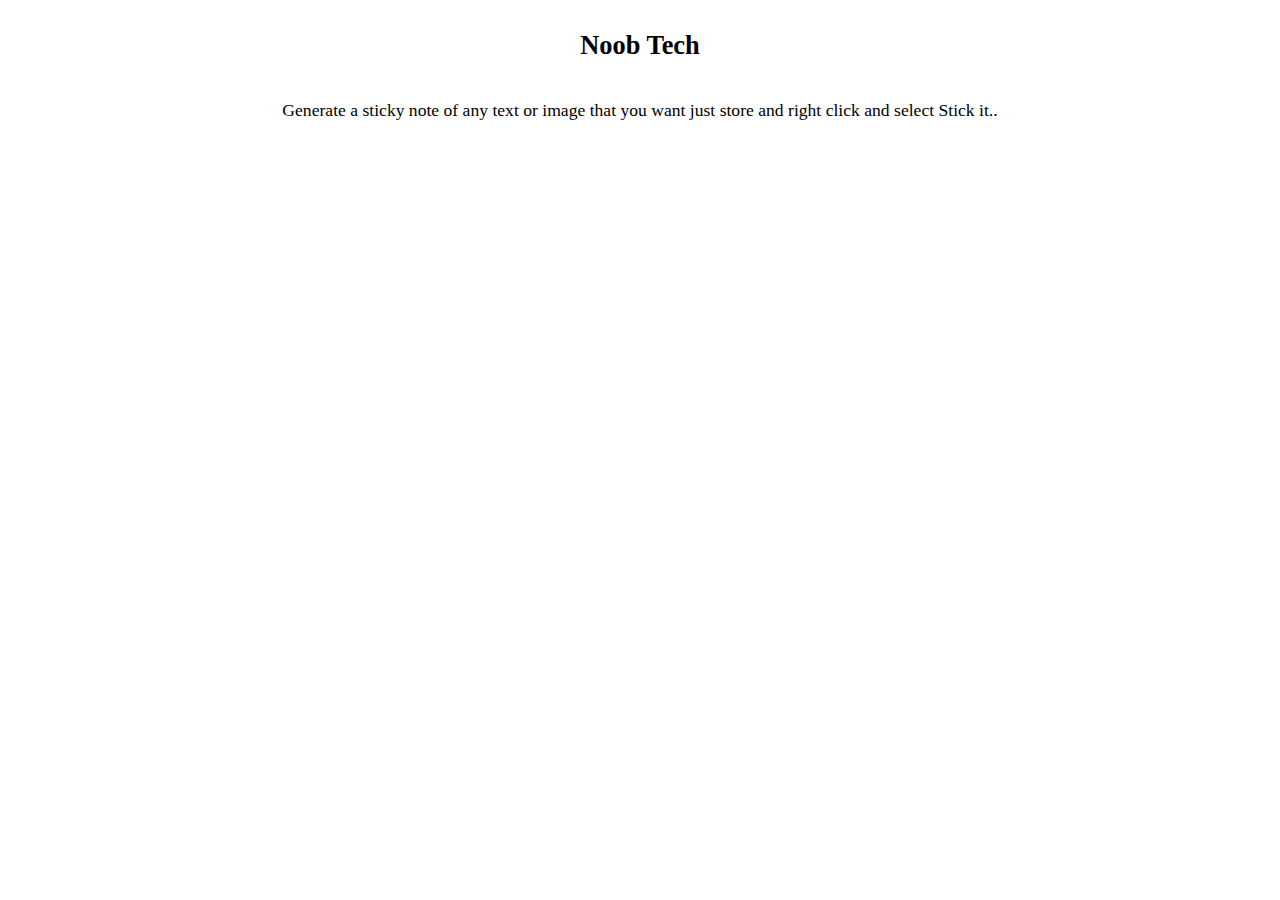
<file: index.html>
<!DOCTYPE html>
<html>
<head>
    <title>Noob Tech</title>
    <link rel="stylesheet" href="styles.css">
</head>
<body>
    <div class="container">
        <h2 class="title">Noob Tech</h2>
        <p class="description">Generate a sticky note of any text or image that you want just store and right click and select Stick it.. </p>

    </div>
</body>
</html>
</file>
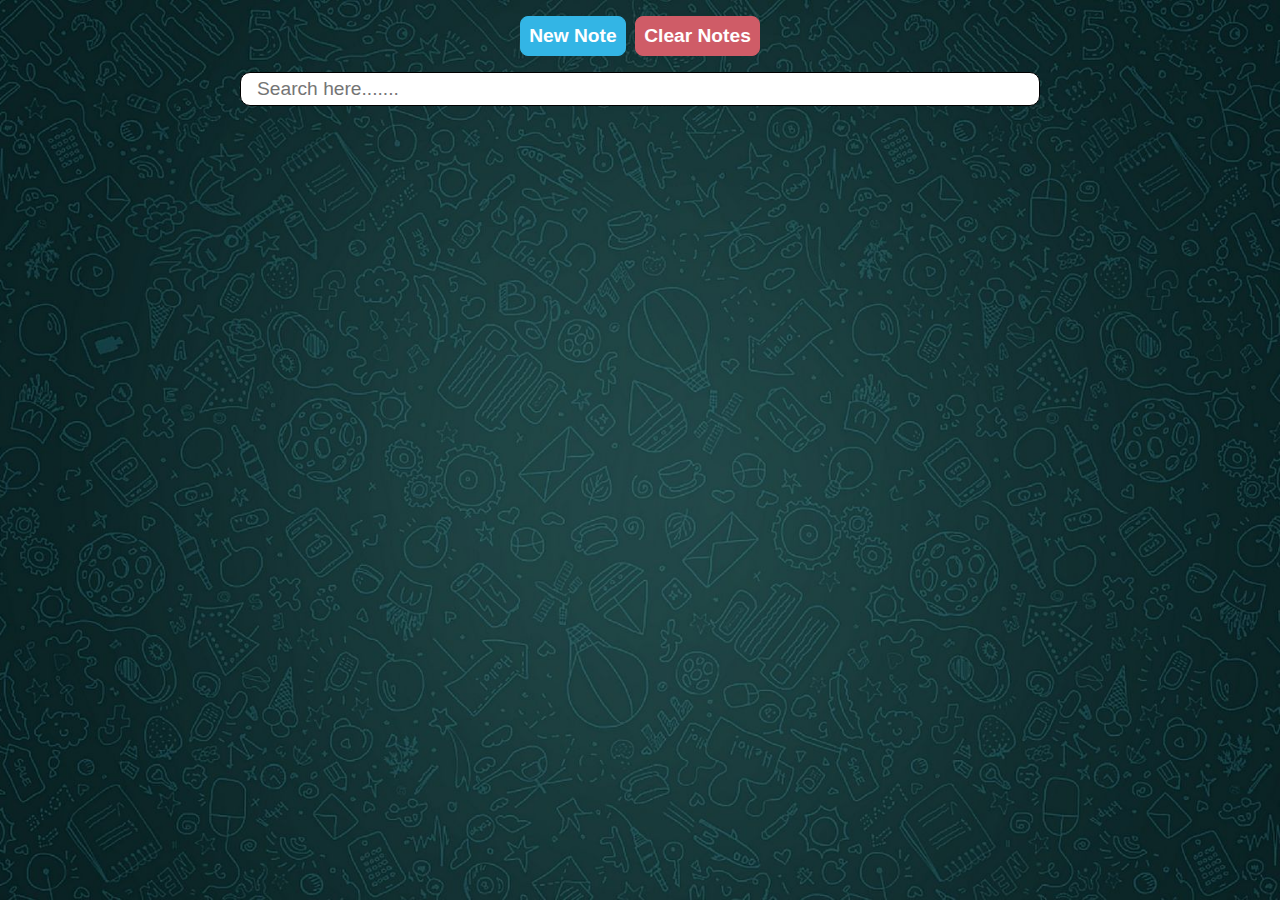
<file: All Page/index.html>
<!DOCTYPE html>
<html>
  <head>
    <title>Notes</title>
    <link rel="stylesheet" href="notes.css" />
    <link
      href="https://fonts.googleapis.com/css?family=Caveat:400,700&display=swap"
      rel="stylesheet"
    />
    <link href="../assets/fontawesome/css/all.css" rel="stylesheet" />
  </head>
  <body>
    <div id="notebox">
      <div class="note-header">
        <div class="header-buttons">
          <button class="newnote">New Note</button>
          <button class="clear">Clear Notes</button>
        </div>
        <div class="srchbar">
          <input
            type="text"
            class="searchin"
            placeholder="Search here......."
          />
        </div>
      </div>
      <div class="mynotes">
        <!-- <div class="mynote">
                <div class="headernote">
                   <div class="mynote-close">
                      <button>close</button>
                   </div>
                   <div class="mynote-title">title
                       jaaaaaaaaaaaaaaaa
                   </div>
                </div>
                <div class="mynote-body">body
                    blaaaaaaaaaaaaaaaaaa
                    lololololllllll
                    lol

                </div>
            </div>

            <div class="mynote">
                <div class="headernote">
                   <div class="mynote-close">
                      <button>close</button>
                   </div>
                   <div class="mynote-title">title
                       jaaaaaaaaaaaaaaaa
                   </div>
                </div>
                <div class="mynote-body">body
                    blaaaaaaaaaaaaaaaaaaaaaaaaaaaaaaaaaaaaaaaaa
                    lololololllllll
                    lol

                </div>
            </div> -->
      </div>
    </div>

    <script type="module" src="app.js"></script>
  </body>
</html>
</file>
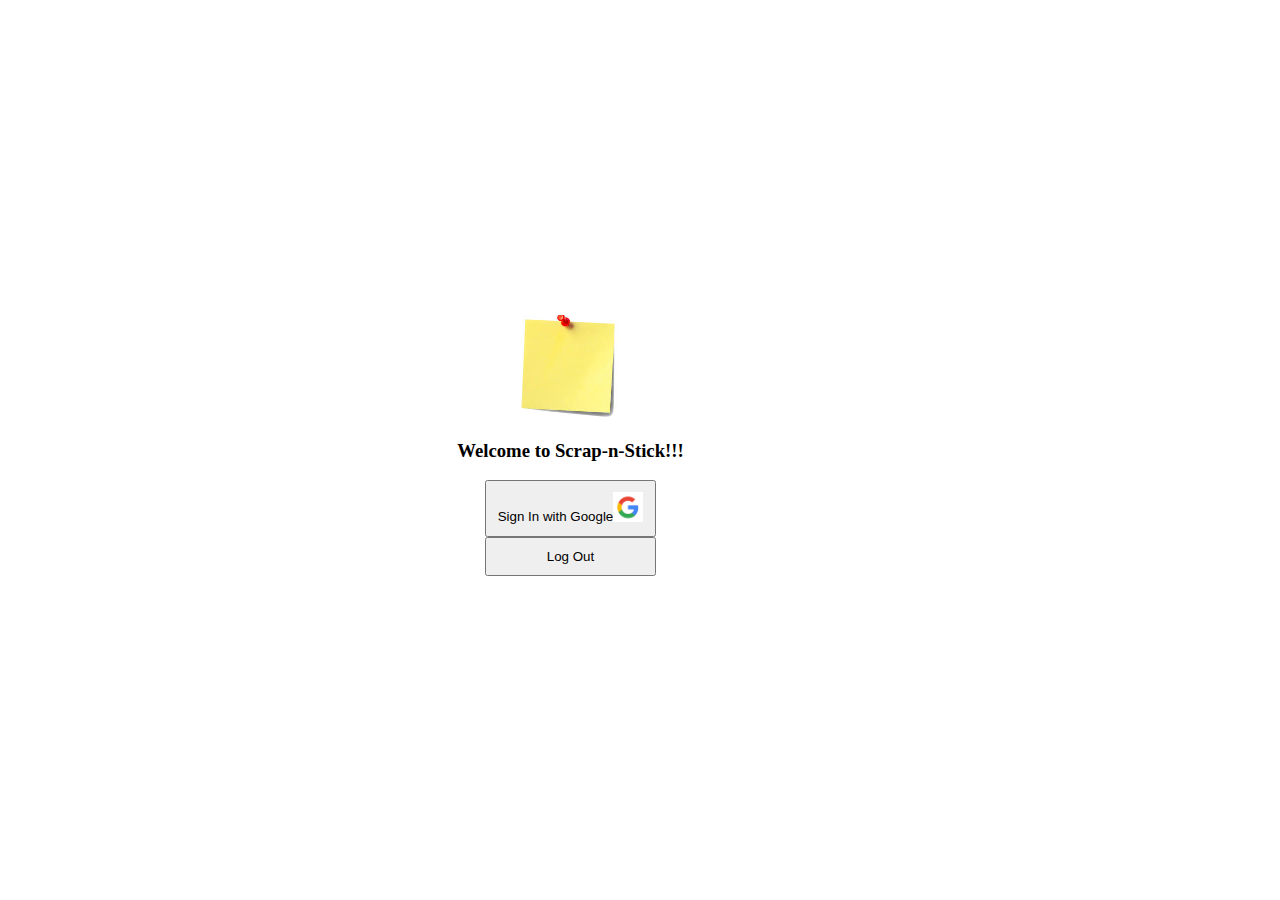
<file: Install Page/index.html>
<!DOCTYPE html>
<html lang="en">
  <head>
    <meta charset="UTF-8" />
    <meta http-equiv="X-UA-Compatible" content="IE=edge" />
    <meta name="viewport" content="width=device-width, initial-scale=1.0" />
    <title>Document</title>
    <link
      href="https://cdn.jsdelivr.net/npm/bootstrap@5.1.0/dist/css/bootstrap.min.css"
      rel="stylesheet"
      integrity="sha384-KyZXEAg3QhqLMpG8r+8fhAXLRk2vvoC2f3B09zVXn8CA5QIVfZOJ3BCsw2P0p/We"
      crossorigin="anonymous"
    />
    <link rel="stylesheet" href="install.css" />
    <link href="../assets/fontawesome/css/all.css" rel="stylesheet" />
  </head>
  <body>
    <div class="login">
      <img src="/assets/icons/icon1.png" />
      <h3 class="content">Welcome to Scrap-n-Stick!!!</h3>
      <button id="login_button" class="btn">
        Sign In with Google<img src="/assets/g1.png" style="width: 30px" />
      </button>
      <button id="logout_button" class="btn">Log Out</button>
    </div>
    <script type="module" src="./index.js"></script>
  </body>
</html>
</file>
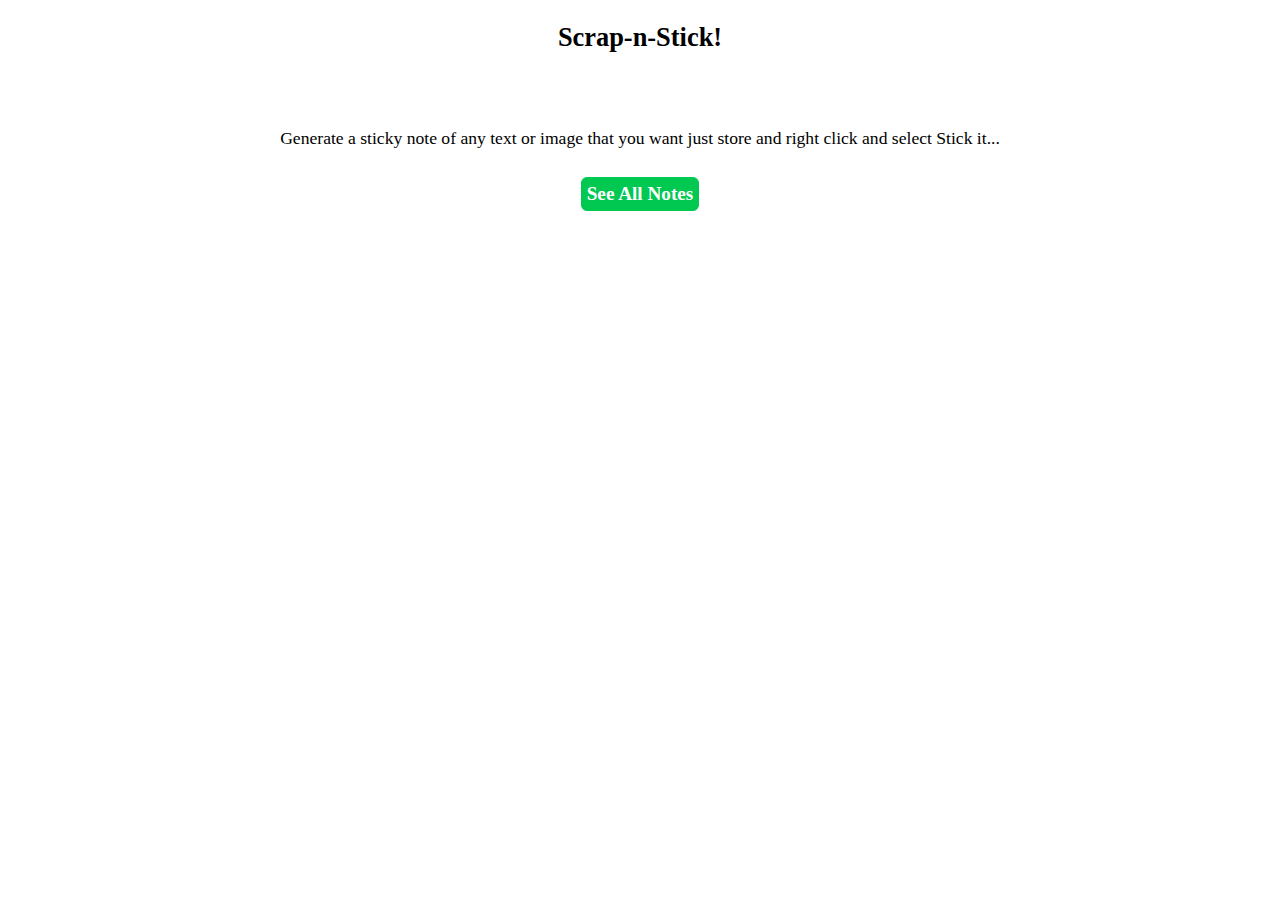
<file: Popup Page/popup.html>
<!DOCTYPE html>
<html>
  <head>
    <title>Scrap-n-Stick!</title>
    <link rel="stylesheet" href="styles.css" />
    <link
      href="https://fonts.googleapis.com/css?family=Caveat:400,700&display=swap"
      rel="stylesheet"
    />
    <link href="../assets/fontawesome/css/all.css" rel="stylesheet" />
  </head>
  <body>
    <div class="container">
      <h2 class="title">Scrap-n-Stick!</h2>
      <p class="name"></p>
      <p class="description">
        Generate a sticky note of any text or image that you want just store and
        right click and select Stick it...
      </p>
      <a href="../All Page/index.html" class="all-notes" target="_blank"
        >See All Notes</a
      >
    </div>
    <div class="pinned-notes"></div>
    <script src="./popup.js" type="module"></script>
  </body>
</html>
</file>
<file: styles.css>
body {
  min-width: 300px;
  font-size: 1.1rem;
}
.container {
  display: flex;
  flex-direction: column;
  justify-content: space-around;
  align-items: center;
}
.description {
  text-align: center;
}
.all-notes {
  font-weight: bold;
  text-decoration: none;
  margin: 0.7rem;
  border: 1px solid #00c851;
  border-radius: 6px;
  font-size: 1.2rem;
  padding: 0.3rem;
  background: #00c851;
  cursor: pointer;
  color: #fff;
}

.all-notes:focus {
  outline: none;
}
</file>
<file: All Page/notes.css>
* {
  box-sizing: border-box;
}
body {
  margin: 0;
  padding: 0;
  font-size: 1.2rem;
  background: url('../assets/background.jpg') no-repeat center center fixed;
  background-size: cover;
}

#notebox {
  padding: 1rem;
  display: flex;
  flex-direction: column;
  align-items: center;
}

.note-header {
  position: sticky;
  top: 0;
  display: flex;
  flex-direction: column;
  justify-content: center;
  align-items: center;
  z-index: 100;
}

.newnote {
  border: 1px solid #33b5e5;
  color: #fff;
  font-weight: bold;
  background: #33b5e5;
  font-size: 1.2rem;
  border-radius: 8px;
  padding: 0.5rem;
}
.newnote:focus {
  outline: none;
  cursor: pointer;
}
.clear {
  border: 1px solid #cf5c67;
  color: #fff;
  font-weight: bold;
  background: #cf5c67;
  font-size: 1.2rem;
  border-radius: 8px;
  margin-left: 0.3rem;
  padding: 0.5rem;
}
.clear:focus {
  outline: none;
  cursor: pointer;
}
i {
  margin: 0.5rem;
  cursor: pointer;
  transition: all 0.3s ease-in-out;
}
.mynote {
  padding: 1rem;
  margin: 0.6rem;
  background-color: yellow;
  box-shadow: yellowgreen 1px 1px 5px;
  border-radius: 10px;
  max-width: 90vw;
  width: fit-content;
}
.mynotes {
  display: flex;
  align-items: center;
  flex-wrap: wrap;
  justify-content: center;
}
.srchbar {
  margin: 1rem;
}
.headernote {
  background-color: rgb(255, 255, 82);
  display: flex;
  justify-content: space-between;
  overflow-wrap: break-word;
  padding: 0.5rem;
  align-items: center;
}
.mynote-buttons {
  display: flex;
  justify-content: space-between;
  align-items: center;
}
.mynote-title {
  margin-right: 1rem;
  overflow-wrap: break-word;
  max-width: 80vw;
  min-width: 100px;
  font-family: 'Caveat', cursive;
}
.mynote-title:focus {
  outline: none;
}
.mynote-body {
  padding: 2%;
  overflow-wrap: break-word;
  font-family: 'Caveat', cursive;
}
.mynote-body:focus {
  outline: none;
}
.mynote-date {
  padding: 0;
  margin-left: 1rem;
  overflow-wrap: break-word;
  font-family: 'Caveat', cursive;
}
.mynote-url {
  padding: 0;
  overflow-wrap: break-word;
  font-family: 'Caveat', cursive;
  color: blue;
  overflow: hidden;
}

a {
  text-decoration: none;
  font-weight: bold;
  margin-right: 5px;
}

.pinned {
  color: red;
}
.mynote-footer {
  display: flex;
  align-items: center;
  justify-content: space-around;
  max-width: 100%;
}
.searchin {
  width: 50rem;
  padding: 1rem;
  font-size: 1.2rem;
  height: 2rem;
  border: 1px solid black;
  border-radius: 10px;
}

.note-image {
  object-fit: contain;
  max-width: 80vw;
  display: block;
  margin: 0 auto;
  overflow: hidden;
}
.searchin:focus {
  outline: none;
}
.mynote-edit{
  margin: 0.5rem 0rem 1rem 1rem;
  display: flex;
  justify-content: center;
}
.save-btn{
    padding: 0.4rem 0.8rem;
  border: none;
  border-radius: 0.3rem;
  margin-right: 1rem;
  background-color: #1e7e34;
  color: #fff;
  font-weight: bold;
}
.cancel-btn{
  border: none;
  padding: 0.4rem 0.8rem;
  border-radius: 0.3rem;
  background-color: #bd2130;
  color: #fff;
  font-weight: bold;
}
.hidden{
  display: none;
}
</file>
<file: Install Page/install.css>
.login {
  display: block;
  position: absolute;
  left: 35%;
  top: 35%;
  text-align: center;
}
.content {
  font-family: 'Caveat', cursive;
}
.btn {
  margin: auto;
  width: 70%;
  padding: 10px;
}
</file>
<file: Popup Page/styles.css>
* {
  box-sizing: border-box;
}

body {
  min-width: 300px;
  font-size: 1.1rem;
  padding: 0;
  margin: 0;
}
.container {
  display: flex;
  flex-direction: column;
  justify-content: space-around;
  align-items: center;
}
.description {
  text-align: center;
}
.all-notes {
  font-weight: bold;
  text-decoration: none;
  margin: 0.7rem;
  border: 1px solid #00c851;
  border-radius: 6px;
  font-size: 1.2rem;
  padding: 0.3rem;
  background: #00c851;
  cursor: pointer;
  color: #fff;
}

.all-notes:focus {
  outline: none;
}

.popup-title {
  /* border: 1px solid #dc3545; */
  padding: 0.4rem;
  border-radius: 0px 10px 10px 0px;
  background: #dc3545;
  color: white;
  width: fit-content;
  transition: all 0.2s ease-in-out;
  /* font-weight: bold; */
}
.popup-title:hover {
  transform: scaleX(1.05);
}
i {
  margin: 0.5rem;
  cursor: pointer;
  transition: all 0.3s ease-in-out;
}
.mynote {
  padding: 1rem;
  position: relative;
  margin: 0 0.6rem 0.6rem 0.7rem;
  background-color: yellow;
  box-shadow: yellowgreen 1px 3px 5px;
  border-radius: 10px;
  max-width: 90vw;
}
.mynote-footer {
  display: flex;
  align-items: center;
  justify-content: space-around;
  max-width: 100%;
}
.mynote::before {
  content: '';
  position: absolute;
  left: -16px;
  margin-right: 15px;
  border-width: 8px;
  border-style: solid;
  border-color: transparent yellow transparent transparent;
  outline: black;
}
.mynotes {
  display: flex;
  align-items: center;
  flex-wrap: wrap;
  justify-content: center;
}
.headernote {
  background-color: rgb(255, 255, 82);
  display: flex;
  justify-content: space-between;
  padding: 0.7rem;
  align-items: center;
}
.mynote-buttons {
  display: flex;
  justify-content: space-between;
  align-items: center;
}
.mynote-title {
  margin-right: 1rem;
  overflow-wrap: break-word;
  max-width: 1300px;
  font-family: 'Caveat', cursive;
}
.mynote-body {
  padding: 2%;
  overflow-wrap: break-word;
  font-family: 'Caveat', cursive;
}
.mynote-date {
  padding: 0;
  margin-left: 1rem;
  overflow-wrap: break-word;
  font-family: 'Caveat', cursive;
  float: right;
}
.mynote-url {
  padding: 0;
  overflow-wrap: break-word;
  font-family: 'Caveat', cursive;
  color: blue;
  overflow: hidden;
}

a {
  text-decoration: none;
  font-weight: bold;
  margin-right: 5px;
}

.pinned {
  color: red;
}
.pinned-container {
  display: flex;
  align-items: flex-start;
  cursor: pointer;
  /* position: relative; */
  margin: 1rem 0;
  max-width: 600px;
}
.note-image {
  max-width: 75vw;
  display: block;
  margin: 0 auto;
  object-fit: contain;
}
.hidden {
  display: none;
}
</file>
